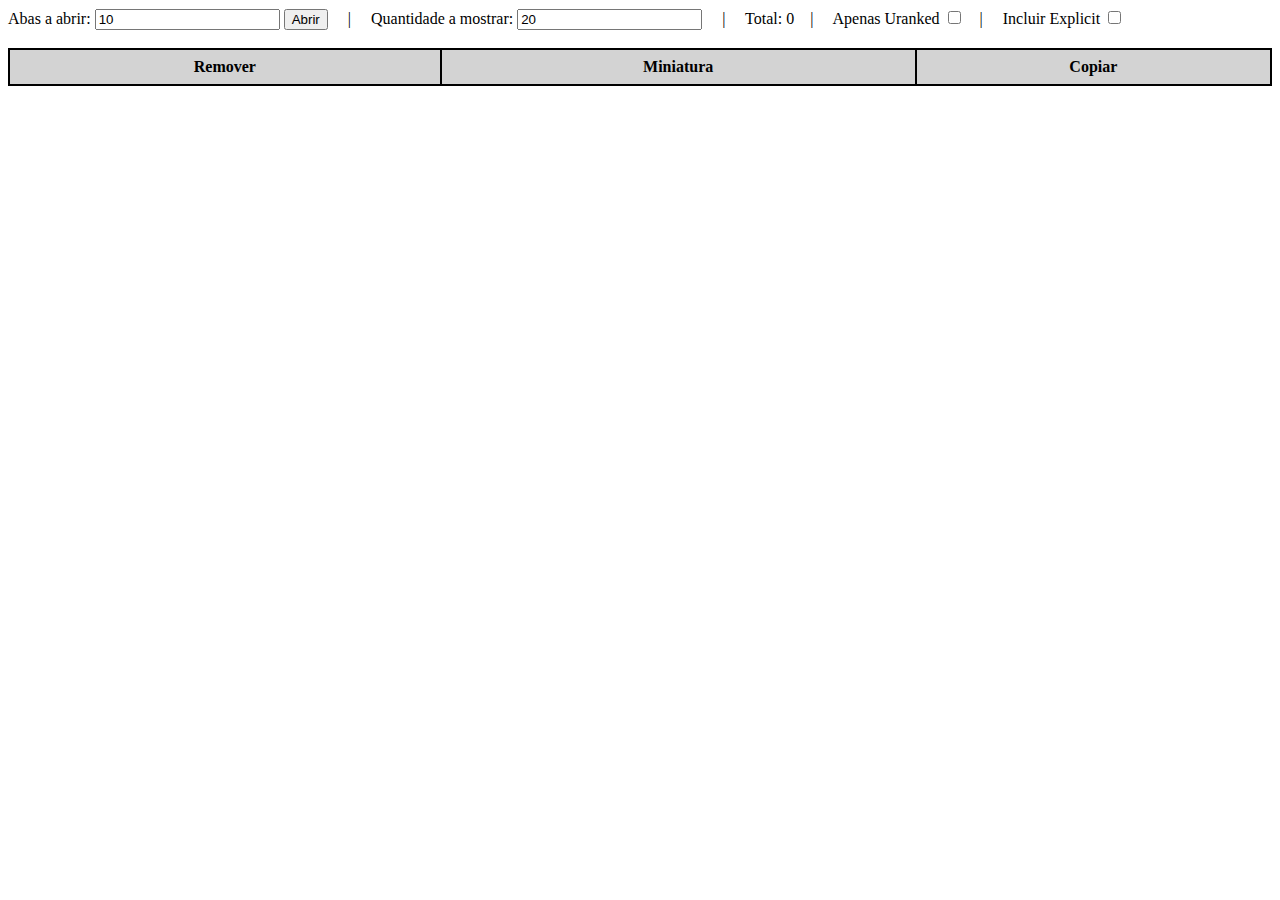
<file: index.html>
<!DOCTYPE html>
<html>

<head>
    <meta charset="UTF-8">
    <meta name="viewport" content="width=device-width, initial-scale=1.0">
    <meta http-equiv="X-UA-Compatible" content="ie=edge">
    <title>Random Deezer</title>

    <link rel="stylesheet" href="assets/css/config.css">
    <link rel="stylesheet" href="assets/css/modules.css">
    <link rel="stylesheet" href="assets/css/specific.css">
   
    <script src="assets/js/Global.js"></script>
    <script src="assets/js/helpers/DateDeezer.js"></script>
    <script src="assets/js/helpers/DeezerApi.js"></script>
    <script src="assets/js/helpers/TimeFormat.js"></script>
    <script src="assets/js/helpers/Cookie.js"></script>
    <script src="assets/js/models/Musica.js"></script>
    <script src="assets/js/models/TabelaMusica.js"></script>
    <script src="assets/js/View.js"></script>
    <script src="assets/js/Controller.js"></script>
</head>

<body>
        <span>
            Abas a abrir: 
            <input id="numero_abas" type="number" value="10">
            <button id="botao" type="button">Abrir</button>
            &emsp;|&emsp;
        </span>
        <span>
            Quantidade a mostrar: 
            <input id="numero_mostrar" type="number" value="20">
            &emsp;|&emsp;
        </span>
        <span>Total: <span id="musicas_encontradas">0</span>&emsp;|&emsp;</span>
        <span>Apenas Uranked <input id="unranked_only" type="checkbox">&emsp;|&emsp;</span>
        <span>Incluir Explicit <input id="include_explicit" type="checkbox"></span>
        <br><br>
        <table id="table_musicas"></table>
        <input type="text" id="ctrl-c">
        <script> 
            new Controller().init();
        </script>
</body>

</html>
</file>
<file: assets/css/config.css>
body {
    font-family: Cambria, Cochin, Georgia, Times, 'Times New Roman', serif;
}

table {
    border-spacing: 0;
    border: 1px solid black;
    width: 100%;
}

th {
    cursor: pointer;
    background-color:lightgray;
}

td, th {
    border: 1px solid black;
    padding: 0.5rem;
}
</file>
<file: assets/css/modules.css>
.text-center {
    text-align: center;
}

.cursor-pointer {
    cursor: pointer;
}

.img-cover {
    width: 400px;
}
</file>
<file: assets/css/specific.css>
.botao-remover {
    width: 50px;
    height: 50px;
    cursor: pointer;
}

.column-title {
    width: 150px;
}

#ctrl-c {
    position: absolute;
    left: -99999px;
}

tbody:nth-child(3) {
    opacity: 0;
}
</file>
